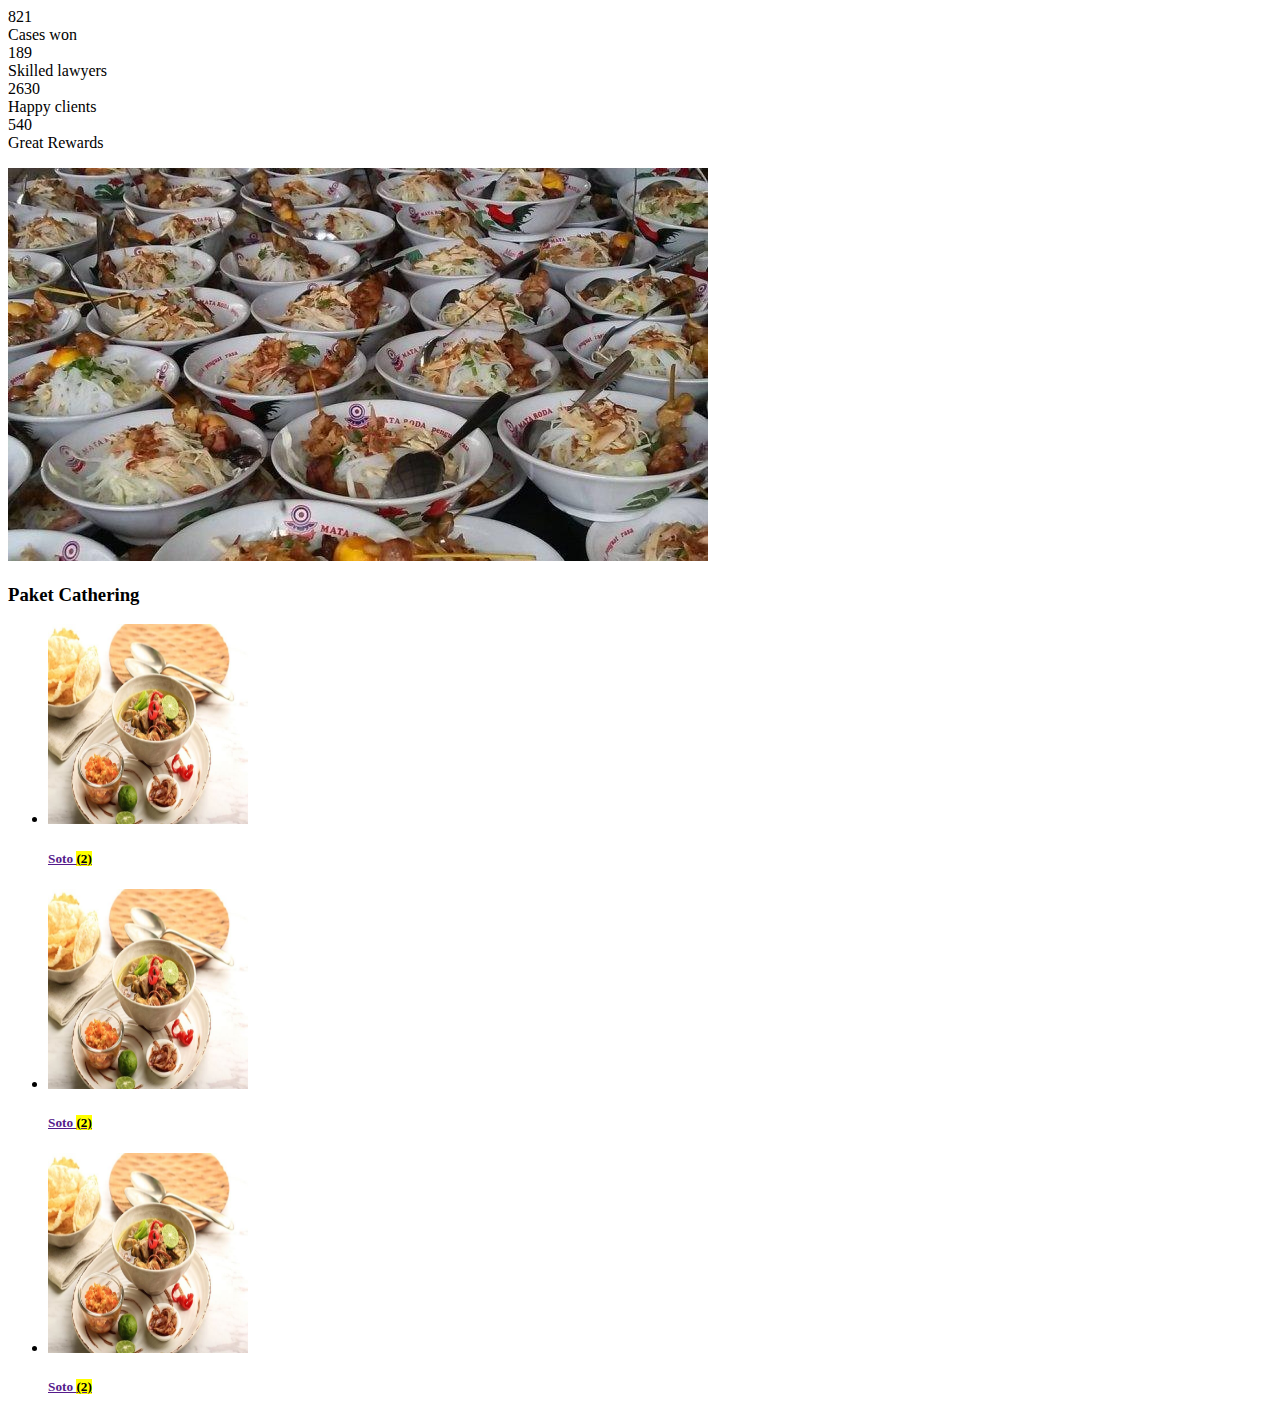
<file: legal/as.html>
<!DOCTYPE html>
<html lang="en">
<head>
    <meta charset="UTF-8">
    <meta name="viewport" content="width=device-width, initial-scale=1.0">
    <title>Document</title>
</head>
<body>
    <div class="col-xs-12 col-sm-6 col-md-3">
        <div class="count-box">
            <div class="count-icon">
                <i class="icon icon-noun_740327_cc"></i>
            </div>
            <div class="count-content">
                <div class="counting">821</div>
                <div class="count-title">Cases won</div>
            </div>
        </div>
    </div>
    <!-- .col-md-3 end -->

    <!-- count #2 -->
    <div class="col-xs-12 col-sm-6 col-md-3">
        <div class="count-box">
            <div class="count-icon">
                <i class="icon icon-noun_740337_cc"></i>
            </div>
            <div class="count-content">
                <div class="counting">189</div>
                <div class="count-title">Skilled lawyers</div>
            </div>
        </div>
    </div>
    <!-- .col-md-3 end -->

    <!-- count #3 -->
    <div class="col-xs-12 col-sm-6 col-md-3">
        <div class="count-box">
            <div class="count-icon">
                <i class="icon icon-noun_740291_cc"></i>
            </div>
            <div class="count-content">
                <div class="counting">2630</div>
                <div class="count-title">Happy clients</div>
            </div>
        </div>
    </div>
    <!-- .col-md-3 end -->

    <!-- count #4 -->
    <div class="col-xs-12 col-sm-6 col-md-3">
        <div class="count-box">
            <div class="count-icon">
                <i class="icon icon-noun_740322_cc"></i>
            </div>
            <div class="count-content">
                <div class="counting">540</div>
                <div class="count-title">Great Rewards</div>
            </div>
        </div>
    </div>
    <!-- .col-md-3 end -->
</div>



<ul>
    <!--                                               
                                                  
                                                    <li>
                                                        <a href="">
                                                            <div class="col-lg-3">
                                                              <img src="assets/images/soto-pict/soto-1.jpg" alt="" class="img-fluid" width="200" height="200">
                                                              <h5 class="stok text-center">Soto <mark>(2)</mark></h5>
                                                            </div>                                                 
                                                        </a>
                                                    </li>
                                                    <li>
                                                        <a href="">
                                                            <div class="col-lg-3">
                                                              <img src="assets/images/soto-pict/soto-1.jpg" alt="" class="img-fluid" width="200" height="200">
                                                              <h5 class="stok text-center">Soto <mark>(2)</mark></h5>
                                                            </div>                                                 
                                                        </a>
                                                    </li>
                                                    <li>
                                                        <a href="">
                                                            <div class="col-lg-3">
                                                              <img src="assets/images/soto-pict/soto-1.jpg" alt="" class="img-fluid" width="200" height="200">
                                                              <h5 class="stok text-center">Soto <mark>(2)</mark></h5>
                                                            </div>                                                 
                                                        </a>
                                                    </li> -->
                                                </ul>


                                                <section id="page-title" class="page-title bg-overlay bg-overlay-dark">
                                                    <div class="bg-section">
                                                        <img src="assets/images/soto-pict/soto-jumbotron.jpg" alt="Background" />
                                                    </div>
                                                    <div class="container">
                                                        <div class="row">
                                                            <div class="col-xs-12 col-sm-12 col-md-8 col-md-offset-2">
                                                                <div class="row align-items-start">
                                                                    <div class="row title--content">
                                                                        <div class="container text-center">
                                                                            <div class="row align-items-center justify-content-center text-center mt-100 mb-100 ">
                                                                                <h3 class="text-white text-center">Paket Cathering</h3>
                                                                                <ul>
                                                                                  
                                                                                  
                                                                                    <li>
                                                                                        <a href="">
                                                                                            <div class="col-lg-3">
                                                                                              <img src="assets/images/soto-pict/soto-1.jpg" alt="" class="img-fluid" width="200" height="200">
                                                                                              <h5 class="stok text-center">Soto <mark>(2)</mark></h5>
                                                                                            </div>                                                 
                                                                                        </a>
                                                                                    </li>
                                                                                    <li>
                                                                                        <a href="">
                                                                                            <div class="col-lg-3">
                                                                                              <img src="assets/images/soto-pict/soto-1.jpg" alt="" class="img-fluid" width="200" height="200">
                                                                                              <h5 class="stok text-center">Soto <mark>(2)</mark></h5>
                                                                                            </div>                                                 
                                                                                        </a>
                                                                                    </li>
                                                                                    <li>
                                                                                        <a href="">
                                                                                            <div class="col-lg-3">
                                                                                              <img src="assets/images/soto-pict/soto-1.jpg" alt="" class="img-fluid" width="200" height="200">
                                                                                              <h5 class="stok text-center">Soto <mark>(2)</mark></h5>
                                                                                            </div>                                                 
                                                                                        </a>
                                                                                    </li>
                                                                                </ul>
                                                                            </div>
                                                                          </div>                              
                                                                    </div>
                                                                </div>
                                                            </div>
                                                        </div>
                                                    </div>
                                                </section>
</body>
</html>
</file>
